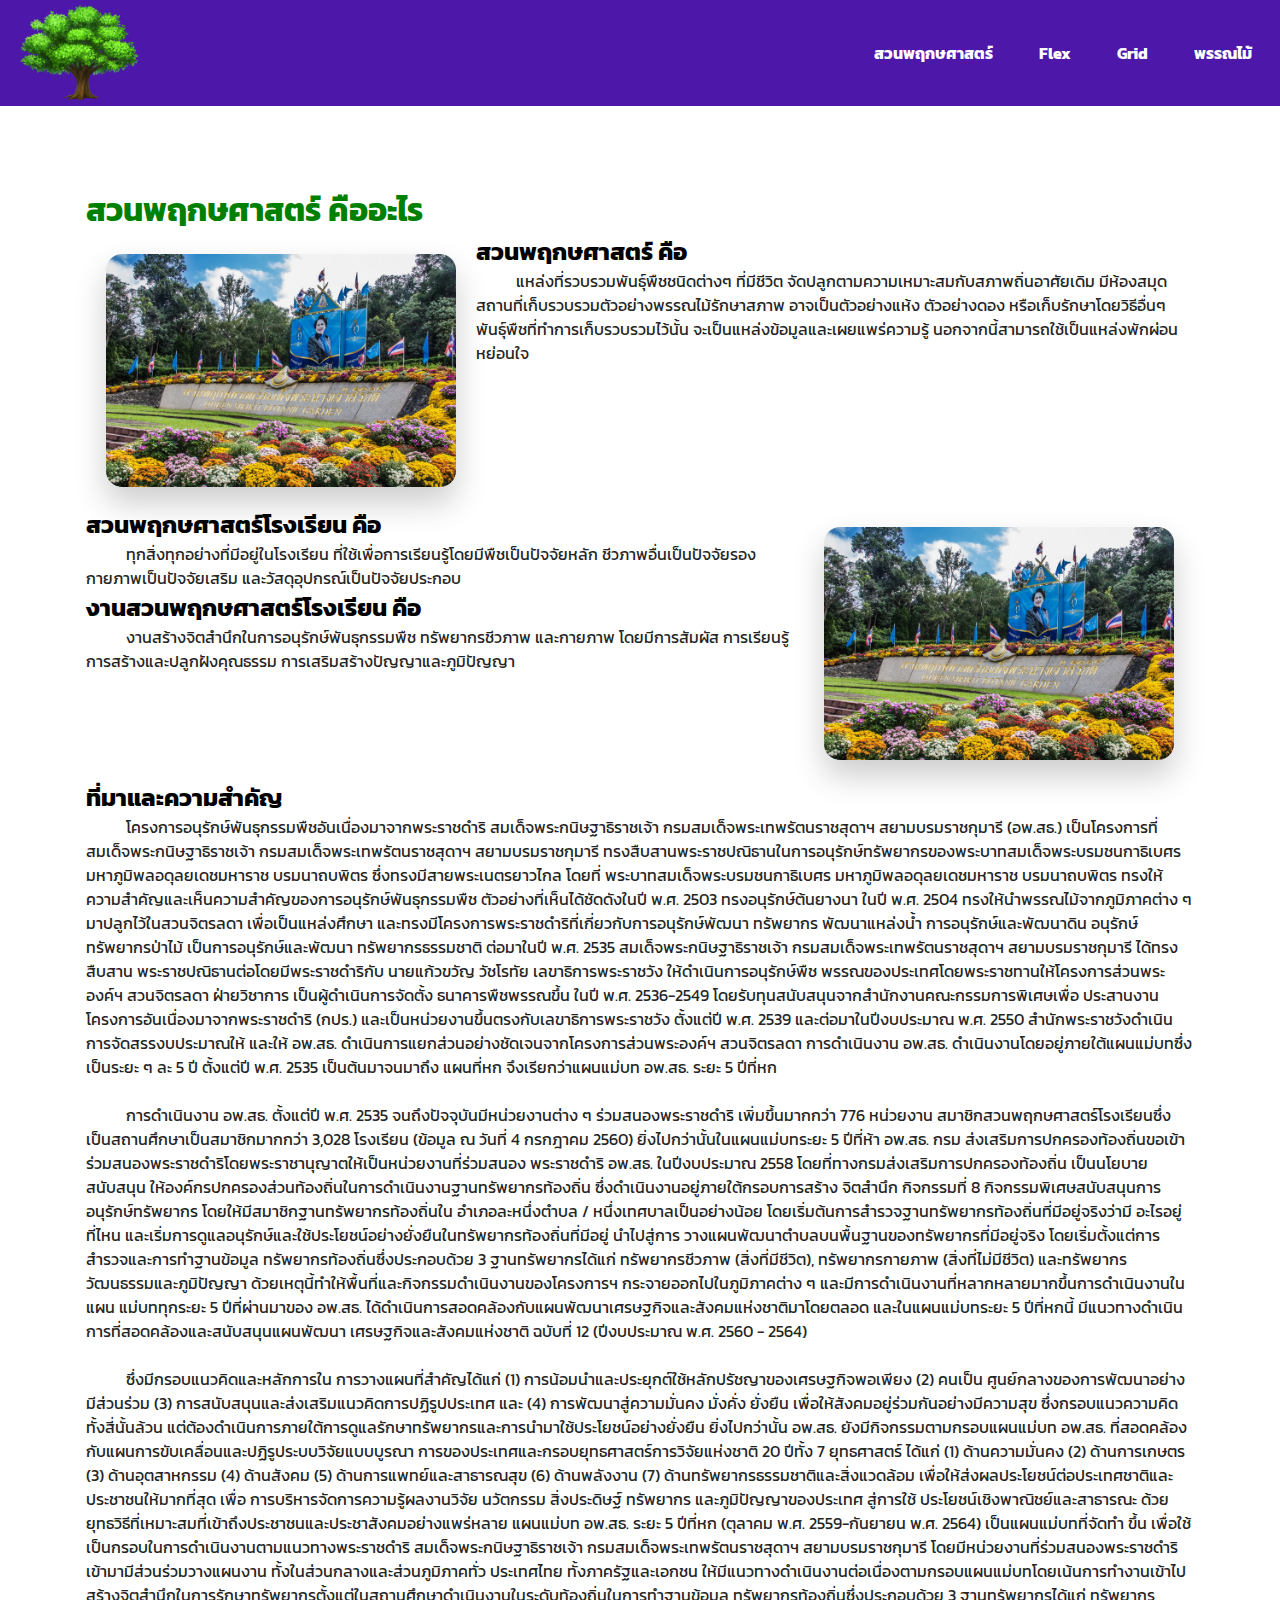
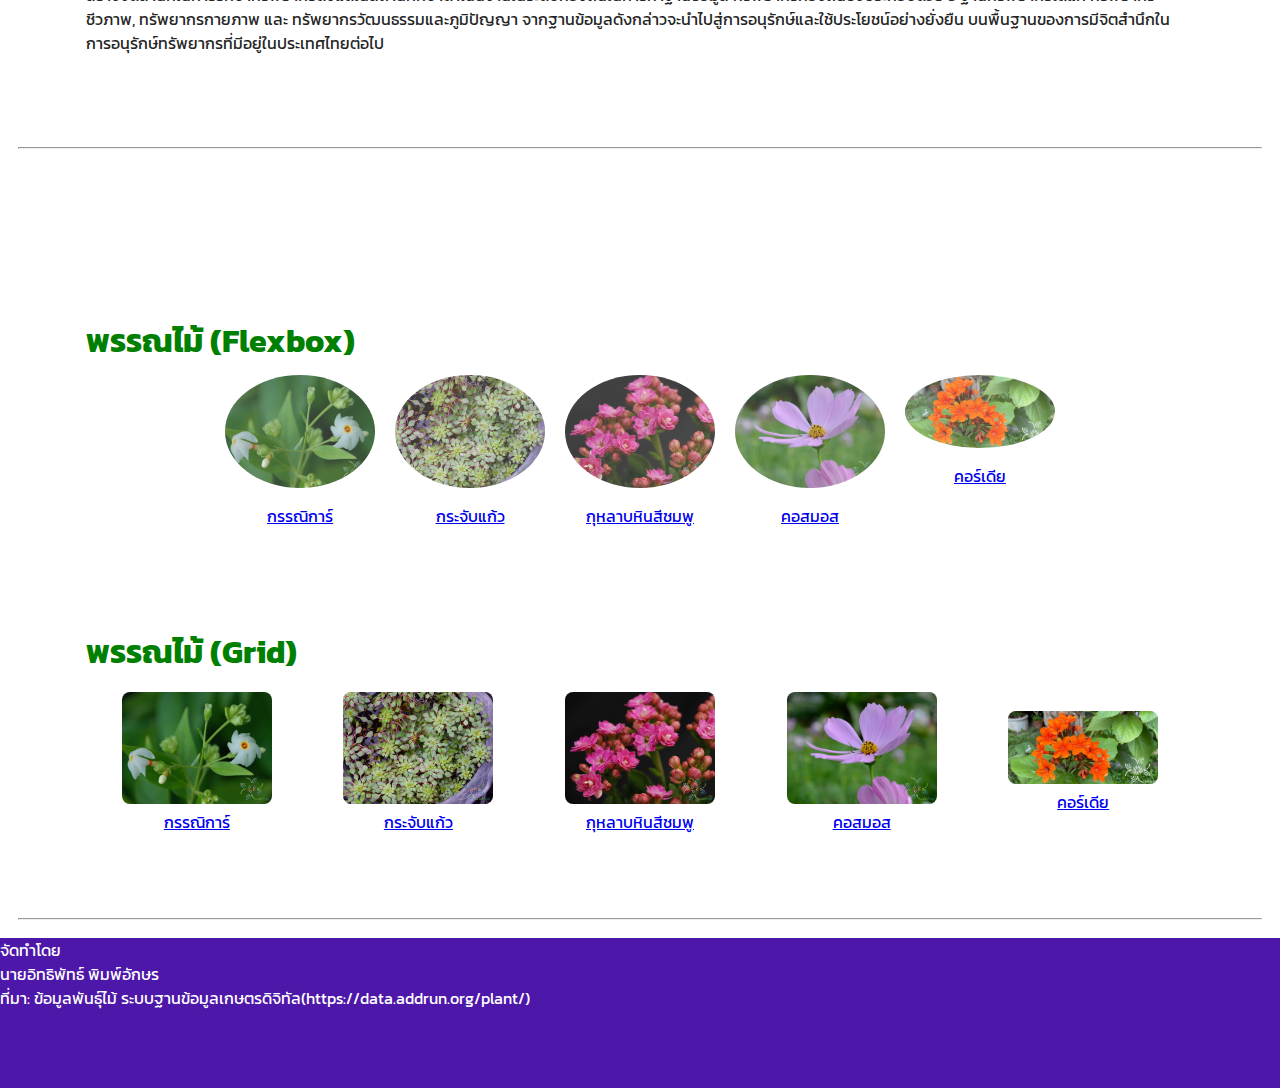
<file: css_lyouts/index.html>
<!DOCTYPE html>
<html lang="en">
    <head>
        <meta charset="UTF-8">
        <meta name="viewport" content="width=device-width, initial-scale=1.0">
        <title>Home</title>
        <link rel="stylesheet" href="style.css">
    </head>
    <body>
        <header>
            <div class="logotree">
                <a href="#">
                    <img src="imge/tree.png" alt="logo" id="logo">
                </a>
            </div>
            <nav id="menu">
                <ul>
                    <li>
                        <a href="#content-1">สวนพฤกษศาสตร์</a>
                    </li>
                    <li>
                        <a href="#flex-layout">Flex</a>
                    </li>
                    <li>
                        <a href="#grid-layout">Grid</a>
                    </li>
                    <li>
                        <a href="#topic-plants">พรรณไม้</a>
                    </li>
                </ul>
            </nav>
            <div class="dropdown-menu">
                <img src="imge/manu.png" alt="menu-bar">
                <div class="dropdown-content">
                    <a href="#content-1">สวนพฤกษศาสตร์</a>
</li><a href="#flex">Flex</a>
<a href="#grid">Grid</a>
</div></div></header>
<main>

    <div id="content-1" class="content-box">
        <h1 class="topic-main">สวนพฤกษศาสตร์ คืออะไร</h1>
        <img src="imge/11.jpg" alt="preview-img">
        <h2 class="topic-second">สวนพฤกษศาสตร์ คือ </h2>
        <p>แหล่งที่รวบรวมพันธุ์พืชชนิดต่างๆ ที่มีชีวิต จัดปลูกตามความเหมาะสมกับสภาพถิ่นอาศัยเดิม มีห้องสมุด สถานที่เก็บรวบรวมตัวอย่างพรรณไม้รักษาสภาพ อาจเป็นตัวอย่างแห้ง ตัวอย่างดอง หรือเก็บรักษาโดยวิธีอื่นๆ พันธุ์พืชที่ทำการเก็บรวบรวมไว้นั้น จะเป็นแหล่งข้อมูลและเผยแพร่ความรู้ นอกจากนี้สามารถใช้เป็นแหล่งพักผ่อนหย่อนใจ</p>
        <br>
        <img src="imge/11.jpg" alt="preview-img">
        <h2 class="topic-second">สวนพฤกษศาสตร์โรงเรียน คือ</h2>
        <p>ทุกสิ่งทุกอย่างที่มีอยู่ในโรงเรียน ที่ใช้เพื่อการเรียนรู้โดยมีพืชเป็นปัจจัยหลัก ชีวภาพอื่นเป็นปัจจัยรอง กายภาพเป็นปัจจัยเสริม และวัสดุอุปกรณ์เป็นปัจจัยประกอบ</p>
        <h2 class="topic-second">งานสวนพฤกษศาสตร์โรงเรียน คือ</h2>
        <p>งานสร้างจิตสำนึกในการอนุรักษ์พันธุกรรมพืช ทรัพยากรชีวภาพ และกายภาพ โดยมีการสัมผัส การเรียนรู้ การสร้างและปลูกฝังคุณธรรม การเสริมสร้างปัญญาและภูมิปัญญา</p>
        <br>
        <h2 class="topic-second">ที่มาและความสำคัญ</h2>
        <p>โครงการอนุรักษ์พันธุกรรมพืชอันเนื่องมาจากพระราชดำริ สมเด็จพระกนิษฐาธิราชเจ้า กรมสมเด็จพระเทพรัตนราชสุดาฯ สยามบรมราชกุมารี (อพ.สธ.) เป็นโครงการที่สมเด็จพระกนิษฐาธิราชเจ้า กรมสมเด็จพระเทพรัตนราชสุดาฯ สยามบรมราชกุมารี ทรงสืบสานพระราชปณิธานในการอนุรักษ์ทรัพยากรของพระบาทสมเด็จพระบรมชนกาธิเบศร มหาภูมิพลอดุลยเดชมหาราช บรมนาถบพิตร ซึ่งทรงมีสายพระเนตรยาวไกล โดยที่ พระบาทสมเด็จพระบรมชนกาธิเบศร มหาภูมิพลอดุลยเดชมหาราช บรมนาถบพิตร ทรงให้ความสำคัญและเห็นความสำคัญของการอนุรักษ์พันธุกรรมพืช ตัวอย่างที่เห็นได้ชัดดังในปี พ.ศ. 2503 ทรงอนุรักษ์ต้นยางนา ในปี พ.ศ. 2504 ทรงให้นำพรรณไม้จากภูมิภาคต่าง ๆ มาปลูกไว้ในสวนจิตรลดา เพื่อเป็นแหล่งศึกษา และทรงมีโครงการพระราชดำริที่เกี่ยวกับการอนุรักษ์พัฒนา ทรัพยากร พัฒนาแหล่งน้ำ การอนุรักษ์และพัฒนาดิน อนุรักษ์ทรัพยากรป่าไม้ เป็นการอนุรักษ์และพัฒนา ทรัพยากรธรรมชาติ ต่อมาในปี พ.ศ. 2535 สมเด็จพระกนิษฐาธิราชเจ้า กรมสมเด็จพระเทพรัตนราชสุดาฯ สยามบรมราชกุมารี ได้ทรงสืบสาน พระราชปณิธานต่อโดยมีพระราชดำริกับ นายแก้วขวัญ วัชโรทัย เลขาธิการพระราชวัง ให้ดำเนินการอนุรักษ์พืช พรรณของประเทศโดยพระราชทานให้โครงการส่วนพระองค์ฯ สวนจิตรลดา ฝ่ายวิชาการ เป็นผู้ดำเนินการจัดตั้ง ธนาคารพืชพรรณขึ้น ในปี พ.ศ. 2536-2549 โดยรับทุนสนับสนุนจากสำนักงานคณะกรรมการพิเศษเพื่อ ประสานงานโครงการอันเนื่องมาจากพระราชดำริ (กปร.) และเป็นหน่วยงานขึ้นตรงกับเลขาธิการพระราชวัง ตั้งแต่ปี พ.ศ. 2539 และต่อมาในปีงบประมาณ พ.ศ. 2550 สำนักพระราชวังดำเนินการจัดสรรงบประมาณให้ และให้ อพ.สธ. ดำเนินการแยกส่วนอย่างชัดเจนจากโครงการส่วนพระองค์ฯ สวนจิตรลดา การดำเนินงาน อพ.สธ. ดำเนินงานโดยอยู่ภายใต้แผนแม่บทซึ่งเป็นระยะ ๆ ละ 5 ปี ตั้งแต่ปี พ.ศ. 2535 เป็นต้นมาจนมาถึง แผนที่หก จึงเรียกว่าแผนแม่บท อพ.สธ. ระยะ 5 ปีที่หก</p>
        <br>
        <p>การดำเนินงาน อพ.สธ. ตั้งแต่ปี พ.ศ. 2535 จนถึงปัจจุบันมีหน่วยงานต่าง ๆ ร่วมสนองพระราชดำริ เพิ่มขึ้นมากกว่า 776 หน่วยงาน สมาชิกสวนพฤกษศาสตร์โรงเรียนซึ่งเป็นสถานศึกษาเป็นสมาชิกมากกว่า 3,028 โรงเรียน (ข้อมูล ณ วันที่ 4 กรกฎาคม 2560) ยิ่งไปกว่านั้นในแผนแม่บทระยะ 5 ปีที่ห้า อพ.สธ. กรม ส่งเสริมการปกครองท้องถิ่นขอเข้าร่วมสนองพระราชดำริโดยพระราชานุญาตให้เป็นหน่วยงานที่ร่วมสนอง พระราชดำริ อพ.สธ. ในปีงบประมาณ 2558 โดยที่ทางกรมส่งเสริมการปกครองท้องถิ่น เป็นนโยบายสนับสนุน ให้องค์กรปกครองส่วนท้องถิ่นในการดำเนินงานฐานทรัพยากรท้องถิ่น ซึ่งดำเนินงานอยู่ภายใต้กรอบการสร้าง จิตสำนึก กิจกรรมที่ 8 กิจกรรมพิเศษสนับสนุนการอนุรักษ์ทรัพยากร โดยให้มีสมาชิกฐานทรัพยากรท้องถิ่นใน อำเภอละหนึ่งตำบล / หนึ่งเทศบาลเป็นอย่างน้อย โดยเริ่มต้นการสำรวจฐานทรัพยากรท้องถิ่นที่มีอยู่จริงว่ามี อะไรอยู่ที่ไหน และเริ่มการดูแลอนุรักษ์และใช้ประโยชน์อย่างยั่งยืนในทรัพยากรท้องถิ่นที่มีอยู่ นำไปสู่การ วางแผนพัฒนาตำบลบนพื้นฐานของทรัพยากรที่มีอยู่จริง โดยเริ่มตั้งแต่การสำรวจและการทำฐานข้อมูล ทรัพยากรท้องถิ่นซึ่งประกอบด้วย 3 ฐานทรัพยากรได้แก่ ทรัพยากรชีวภาพ (สิ่งที่มีชีวิต), ทรัพยากรกายภาพ (สิ่งที่ไม่มีชีวิต) และทรัพยากรวัฒนธรรมและภูมิปัญญา ด้วยเหตุนี้ทำให้พื้นที่และกิจกรรมดำเนินงานของโครงการฯ กระจายออกไปในภูมิภาคต่าง ๆ และมีการดำเนินงานที่หลากหลายมากขึ้นการดำเนินงานในแผน แม่บททุกระยะ 5 ปีที่ผ่านมาของ อพ.สธ. ได้ดำเนินการสอดคล้องกับแผนพัฒนาเศรษฐกิจและสังคมแห่งชาติมาโดยตลอด และในแผนแม่บทระยะ 5 ปีที่หกนี้ มีแนวทางดำเนินการที่สอดคล้องและสนับสนุนแผนพัฒนา เศรษฐกิจและสังคมแห่งชาติ ฉบับที่ 12 (ปีงบประมาณ พ.ศ. 2560 - 2564)</p>
        <br>
        <p>ซึ่งมีกรอบแนวคิดและหลักการใน การวางแผนที่สำคัญได้แก่ (1) การน้อมนำและประยุกต์ใช้หลักปรัชญาของเศรษฐกิจพอเพียง (2) คนเป็น ศูนย์กลางของการพัฒนาอย่างมีส่วนร่วม (3) การสนับสนุนและส่งเสริมแนวคิดการปฏิรูปประเทศ และ (4) การพัฒนาสู่ความมั่นคง มั่งคั่ง ยั่งยืน เพื่อให้สังคมอยู่ร่วมกันอย่างมีความสุข ซึ่งกรอบแนวความคิดทั้งสี่นั้นล้วน แต่ต้องดำเนินการภายใต้การดูแลรักษาทรัพยากรและการนำมาใช้ประโยชน์อย่างยั่งยืน ยิ่งไปกว่านั้น อพ.สธ. ยังมีกิจกรรมตามกรอบแผนแม่บท อพ.สธ. ที่สอดคล้องกับแผนการขับเคลื่อนและปฏิรูประบบวิจัยแบบบูรณา การของประเทศและกรอบยุทธศาสตร์การวิจัยแห่งชาติ 20 ปีทั้ง 7 ยุทธศาสตร์ ได้แก่ (1) ด้านความมั่นคง (2) ด้านการเกษตร (3) ด้านอุตสาหกรรม (4) ด้านสังคม (5) ด้านการแพทย์และสาธารณสุข (6) ด้านพลังงาน (7) ด้านทรัพยากรธรรมชาติและสิ่งแวดล้อม เพื่อให้ส่งผลประโยชน์ต่อประเทศชาติและประชาชนให้มากที่สุด เพื่อ การบริหารจัดการความรู้ผลงานวิจัย นวัตกรรม สิ่งประดิษฐ์ ทรัพยากร และภูมิปัญญาของประเทศ สู่การใช้ ประโยชน์เชิงพาณิชย์และสาธารณะ ด้วยยุทธวิธีที่เหมาะสมที่เข้าถึงประชาชนและประชาสังคมอย่างแพร่หลาย แผนแม่บท อพ.สธ. ระยะ 5 ปีที่หก (ตุลาคม พ.ศ. 2559-กันยายน พ.ศ. 2564) เป็นแผนแม่บทที่จัดทำ ขึ้น เพื่อใช้เป็นกรอบในการดำเนินงานตามแนวทางพระราชดำริ สมเด็จพระกนิษฐาธิราชเจ้า กรมสมเด็จพระเทพรัตนราชสุดาฯ สยามบรมราชกุมารี โดยมีหน่วยงานที่ร่วมสนองพระราชดำริเข้ามามีส่วนร่วมวางแผนงาน ทั้งในส่วนกลางและส่วนภูมิภาคทั่ว ประเทศไทย ทั้งภาครัฐและเอกชน ให้มีแนวทางดำเนินงานต่อเนื่องตามกรอบแผนแม่บทโดยเน้นการทำงานเข้าไปสร้างจิตสำนึกในการรักษาทรัพยากรตั้งแต่ในสถานศึกษาดำเนินงานในระดับท้องถิ่นในการทำฐานข้อมูล ทรัพยากรท้องถิ่นซึ่งประกอบด้วย 3 ฐานทรัพยากรได้แก่ ทรัพยากรชีวภาพ, ทรัพยากรกายภาพ และ ทรัพยากรวัฒนธรรมและภูมิปัญญา จากฐานข้อมูลดังกล่าวจะนำไปสู่การอนุรักษ์และใช้ประโยชน์อย่างยั่งยืน บนพื้นฐานของการมีจิตสำนึกในการอนุรักษ์ทรัพยากรที่มีอยู่ในประเทศไทยต่อไป</p>
        <br>
    </div>
    <hr>
    <div id="topic-plants" class="content-box">
        <h1 id="flex-layout" class="topic-main">พรรณไม้ (Flexbox)</h1>
        <div id="flex">
            <div class="flex-item">
                <a href="flex_plant1.html" target="_blank">
                    <img src="imge/plants/gan.jpg" alt="">
                    <p>กรรณิการ์</p>
                </a>
            </div>
            <div class="flex-item">
                <a href="flex_plant2.html">
                    <img src="imge/plants/jub1.jpg" alt="">
                    <p>กระจับแก้ว</p>
                </a>
            </div>
            <div class="flex-item">
                <a href="flex_plant3.html">
                    <img src="imge/plants/ros1.jpg" alt="">
                    <p>กุหลาบหินสีชมพู</p>
                </a>
            </div>
            <div class="flex-item">
                <a href="flex_plant4.html">
                    <img src="imge/plants/cos1.jpg" alt="">
                    <p>คอสมอส</p>
                </a>
            </div>
            <div class="flex-item">
                <a href="flex_plant5.html">
                    <img src="imge/plants/cor1.jpg" alt="">
                    <p>คอร์เดีย</p>
                </a>
            </div>
        </div>
        <h1 id="grid-layout" class="topic-main">พรรณไม้ (Grid)</h1>
        <div id="grid">
            <div class="grid-item">
                <a href="grid_plant1.html" target="_blank">
                    <img src="imge/plants/gan.jpg" alt="">
                    <p>กรรณิการ์</p>
                </a>
            </div>
            <div class="grid-item">
                <a href="grid_plant2.html">
                    <img src="imge/plants/jub1.jpg" alt="">
                    <p>กระจับแก้ว</p>
                </a>
            </div>
            <div class="grid-item">
                <a href="grid_plant3.html">
                    <img src="imge/plants/ros1.jpg" alt="">
                    <p>กุหลาบหินสีชมพู</p>
                </a>
            </div>
            <div class="grid-item">
                <a href="grid_plant4.html">
                    <img src="imge/plants/cos1.jpg" alt="">
                    <p>คอสมอส</p>
                </a>
            </div>
            <div class="grid-item">
                <a href="grid_plant5.html">
                    <img src="imge/plants/cor1.jpg" alt="">
                    <p>คอร์เดีย</p>
                </a>
            </div>
        </div>
    </div>
    <hr>
</main>
<footer>
    <p class="font">จัดทำโดย <br> นายอิทธิพัทธ์ พิมพ์อักษร <br>ที่มา: ข้อมูลพันธุ์ไม้ ระบบฐานข้อมูลเกษตรดิจิทัล(https://data.addrun.org/plant/)
    </p>
</footer>
</body></html>
</file>
<file: css_lyouts/style.css>
@import url('https://fonts.googleapis.com/css2?family=Kanit:ital,wght@0,100;0,200;0,300;0,400;0,500;0,600;0,700;0,800;0,900;1,100;1,200;1,300;1,400;1,500;1,600;1,700;1,800;1,900&display=swap');


*{
    margin: 0;
    padding: 0;
}
html{
    scroll-behavior: smooth;
    scroll-margin-top: 100px;
}
body{
    font-family: 'Kanit',sans-serif;
}

header, ul, li, a{
    display: flex;
    justify-content: flex-start;
    align-items: center;
    flex-wrap: nowrap;
}

li{
    list-style: none;
}
#menu a {
    font-size: 1em;
    font-weight: bold;
    text-decoration: none;
    color: white;
    width: auto;
    height: 70px; 
    padding: 18px;
    margin-right: 10px;
}
.dropdown-menu .dropdown-content a {
    font-size: 1em;
    font-weight: bold;
    text-decoration: none;
    color: black;
    width: auto;
    height: 70px; 
    padding: 18px;
    margin-right: 10px;
}
a:hover{
    background-color: aliceblue;
}
main{
    padding: 18px;   
}
#top-img{
    position: relative;
    margin: 150px 0 150px 0;
    left: 50%;
    transform: translateX(-50%);
    height: auto;
    width: 75%;
    border-radius: 18px;
    box-shadow: 0px 8px 16px 0px rgba(0,0,0,0.2);
}
.topic-main{
    color: green;
    margin-top: 100px;
}
.topic-second{
    color: black;
}

.content-box{
    margin: 50px;
    padding: 18px;
}
#logo{
    height: 100px;
    width: auto;
    margin-left: 18px;
    margin-right: auto;
}
.logotree a:hover{
    background-color: green;
}
#content-1 p{
    color: #252525;
    text-indent: 2.5em;
}
header{
    position: fixed;
    z-index: 3;
    background-color: #4D17A9;
    width: 100%;
}
nav{
    margin-left: auto;
}
#content-1 img{
    width: 350px;
    height: 80%;
    border-radius: 16px;
    box-shadow: 0px 16px 32px 0px rgba(0,0,0,0.2);
}
#content-1 img:nth-of-type(odd){
    float: left;
    margin: 20px;
}
#content-1 img:nth-of-type(even){
    float: right;
    margin: 20px;
}
#content-1 br{
    clear: both;
}
.dropdown-menu {
    display: none;
    
}
.dropdown-menu .dropdown-content{
    display: none;
    position: absolute;
    background-color: #f9f9f9;
    min-width: 160px;
    box-shadow: 0px 8px 16px 0px rgba(0,0,0,0.2);
    padding: 12px 16px;
    right: 20px;
    z-index: 1;
    
}
main #flex{
    display: flex;
    flex-flow: row wrap;
    justify-content: center;
}
.flex-item a{
    display: block;
    text-align: center;
}
.flex-item img{
    width: 150px;
    height: auto;
    padding: 10px;
    opacity: .8;
    border-radius: 50%;
    transition: all 0.2s ease;
}
.flex-item a:hover {
    background-color: white;
}
.flex-item img:hover , .grid-item img:hover{
    width: 180px;
    height: auto;
    opacity: 1;
}

footer{
    width: 100%;
    height: 150px;
    background-color: #4D17A9;
    
}
.font{
    color: white;
    font-size: 16px
}

#grid{
    display: grid;
    grid-template-columns: repeat(auto-fit, minmax(200px , 1fr));
    place-items: center;

}
.grid-item , .grid-item a{
    padding: 8px;
    display: block;
    text-align: center;
}
.grid-item img{
    height: auto;
    width: 150px;
    border-radius: 8px;
    transition: all 0.2s ease;
}
dialog{
    margin: auto;
    padding: 20px;
    border-radius: 8px;
}
.open{
    background-color: white;
    border: none;
}
dialog::backdrop{
    background-color: rgba(0,0,0,0.5);
}



@media (max-width:600px) {
    body{
        font-size: 10px;
    }
    nav, li{
        display: none;
    }
    .dropdown-menu{
        position: relative;
        display: inline-block;
        margin-left: auto;
        padding: 18px;
    }
    .dropdown-menu img{
        height: 50px;
        width: 100%;
    }
    .dropdown-menu:hover .dropdown-content{
        display: block;
        font-size: 12px;
        text-align:left;
    }
    #content-1{
        display: inline;
    }
    #content-1 img{
        width: 250px;
        height: 60%;
    }
    #top-img{
        height: 100%;
        width: 90vw;
    }
}
</file>
